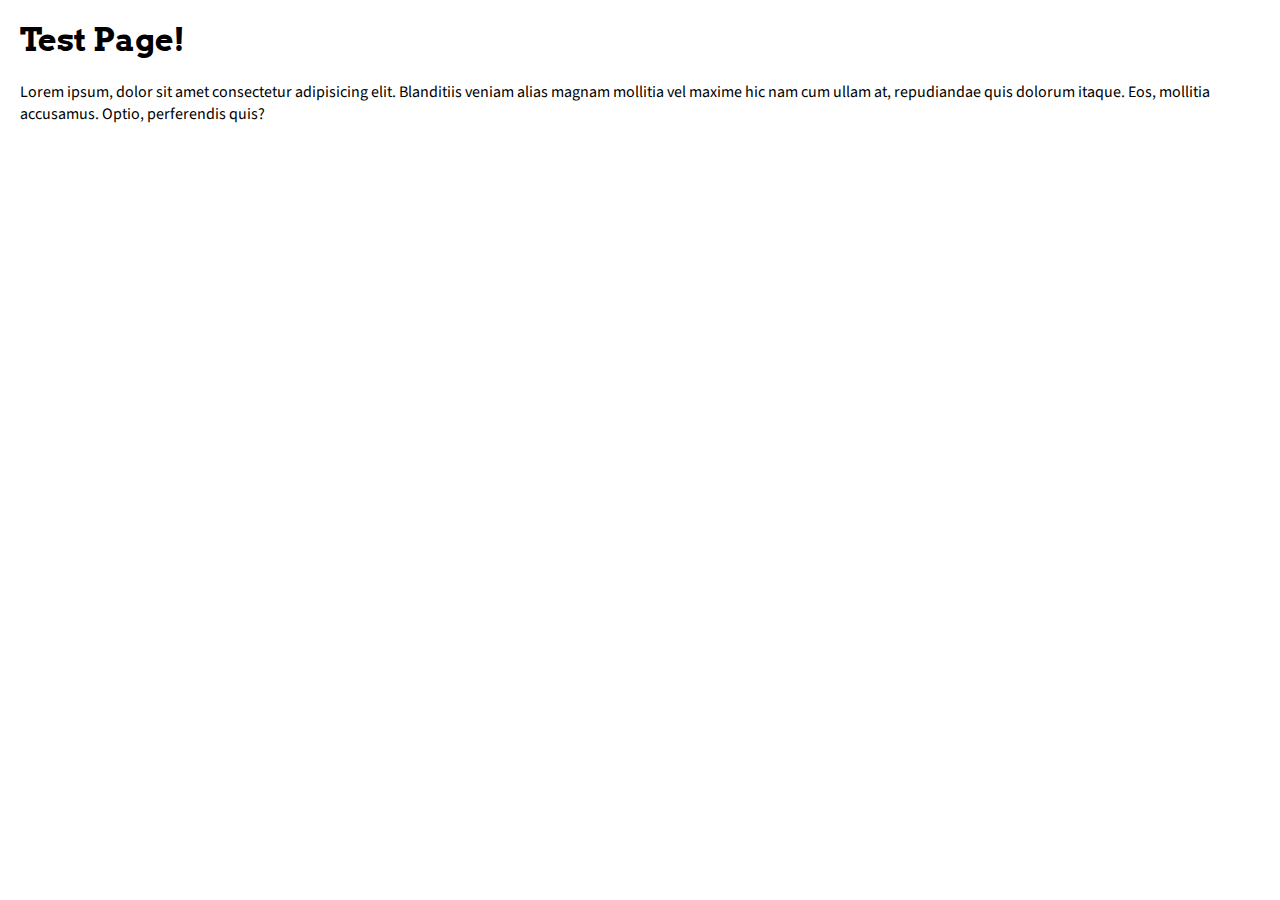
<file: design/test.html>
<html lang="en">
<head>
    <meta charset="UTF-8">
    <meta http-equiv="X-UA-Compatible" content="IE=edge">
    <meta name="viewport" content="width=device-width, initial-scale=1.0">
    <title>Document</title>
    <link href="../singlepage.css" rel="stylesheet" type="text/css">
</head>
<body>
    <h1>Test Page!</h1>
    <p>Lorem ipsum, dolor sit amet consectetur adipisicing elit. Blanditiis veniam alias magnam mollitia vel maxime hic nam cum ullam at, repudiandae quis dolorum itaque. Eos, mollitia accusamus. Optio, perferendis quis?</p>
</body>
</html>
</file>
<file: singlepage.css>
@import url('https://fonts.googleapis.com/css?family=Arvo:400,700&display=swap');
@import url('https://fonts.googleapis.com/css2?family=Source+Sans+Pro:ital,wght@0,400;0,600;1,400&display=swap');

body {
    margin: 20px;
    font-family: 'Source Sans Pro', sans-serif;
    padding: 0px;
}

h1 {
    font-family: 'Arvo', serif;
}
</file>
